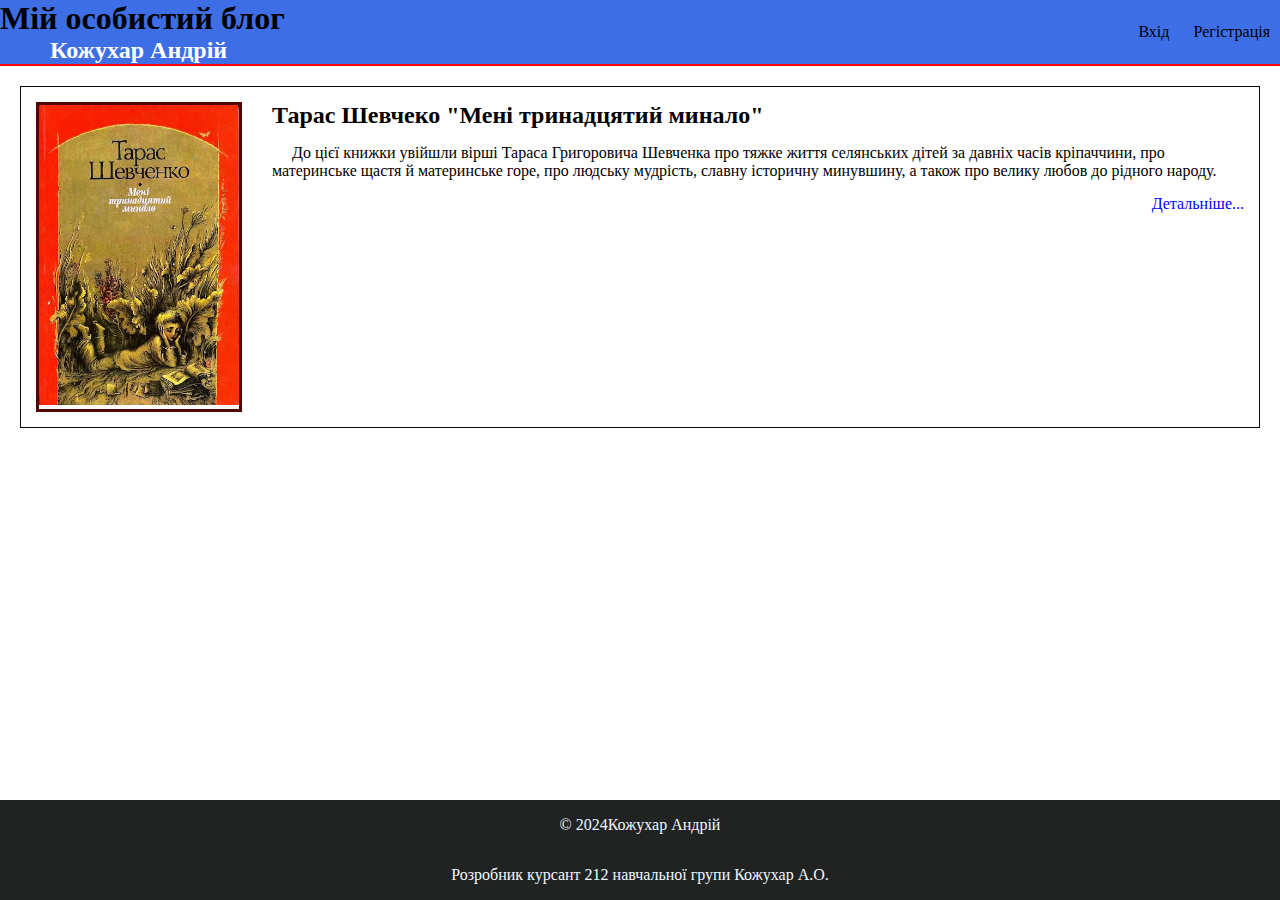
<file: add/index.html>
<!DOCTYPE html>
<html lang="uk">
<head>
    <meta charset="UTF-8">
    <meta name="viewport" content="width=device-width, initial-scale=1.0">
    <title>Мій особистий блог</title>
    <link rel="stylesheet" href="/css/style.css">
    <link rel="shortcut icon" type="image/png" href="/add/photo/favicon-32x32.png"/>
</head>
<body>
    <header>
        <div class="header-main">   
            <div class="header-signature">
                <h1>Мій особистий блог</h1>
                <h2>Кожухар Андрій</h2>
            </div>
            <div class="header-login">
                <a href="login.html" class="login-a">Вхід</a>
                <a href="register.html">Регістрація</a>
            </div>
        </div>   
    </header>


    <!-- body -->

<section class="book">
    <div  class="book-photo">
        <img src="/photo/unnamed.jpg" alt="book-photo"  width="200" height="300">
    </div>
    <div class="description-book">
        <h2>Тарас Шевчеко "Мені тринадцятий минало"</h2>
        <p> &nbsp;&nbsp;&nbsp;&nbsp; До цієї книжки увійшли вірші Тараса Григоровича Шевченка про тяжке життя селянських дітей за давніх часів кріпаччини, про материнське щастя й материнське горе, про людську мудрість, славну історичну минувшину, а також про велику любов до рідного народу.</p>
        <a href="book.html">Детальніше...</a>
    </div>
</section>

<!-- footer -->

<footer>
    <p>&copy; 2024Кожухар Андрій</p>
    <p>Розробник курсант 212 навчальної групи Кожухар А.О.</p>
</footer>
</body>
</html>
</file>
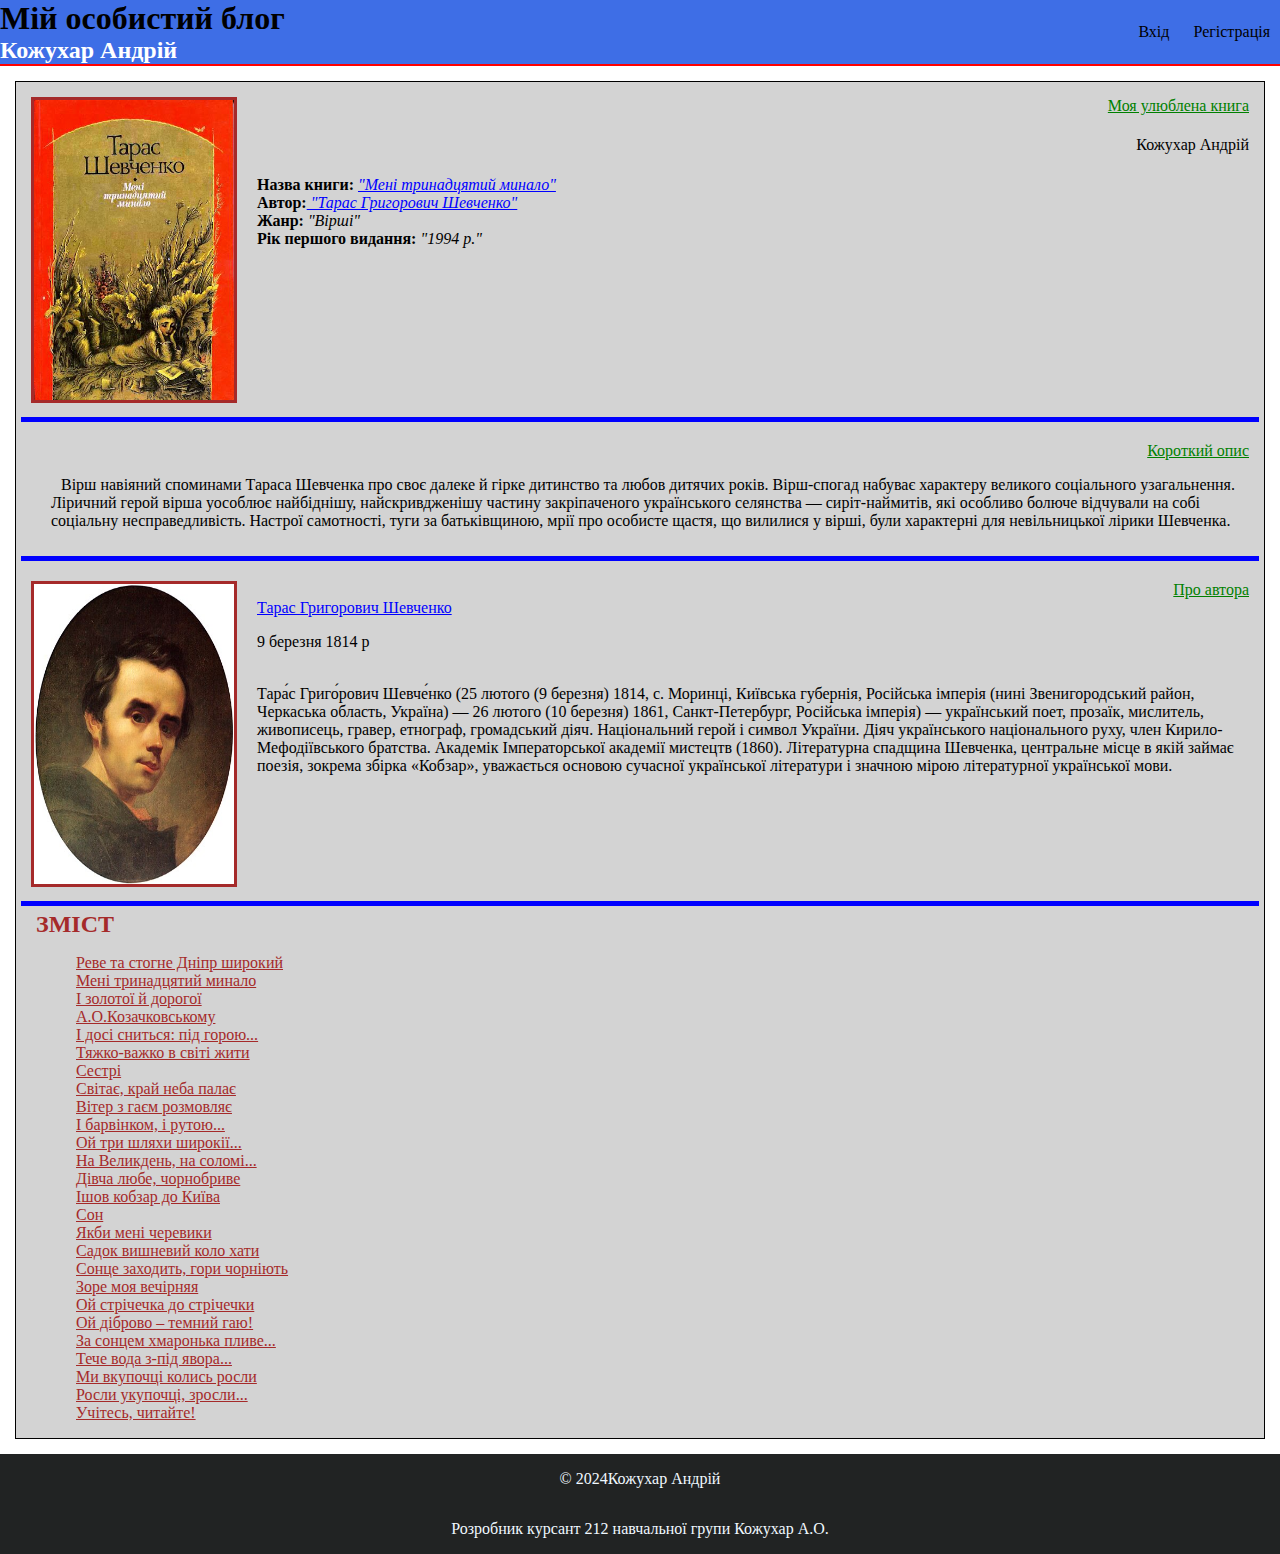
<file: add/book.html>
<!DOCTYPE html>
<html lang="uk">
<head>
    <meta charset="UTF-8">
    <meta name="viewport" content="width=device-width, initial-scale=1.0">
    <title>Мій особистий блог</title>
    <link rel="stylesheet" href="/css/book.css">
    <link rel="shortcut icon" type="image/png" href="/add/photo/favicon-32x32.png"/>
</head>
<body>
    <header>
        <div class="header-main">   
            <div class="header-signature">
                <h1>Мій особистий блог</h1>
                <h2>Кожухар Андрій</h2>
            </div>
            <div class="header-login">
                <a href="login.html" class="login-a">Вхід</a>
                <a href="register.html">Регістрація</a>
            </div>
        </div>   
    </header>
    
    <!-- body -->
<main class="all-platform">
    <section class="book">
        <div  class="book-photo">
            <img src="/photo/unnamed.jpg" alt="book-photo"  width="200" height="300">
        </div>
        <div class="content"> 
            <div class="location-h4">
                
                    <a href="https://chtyvo.org.ua/authors/Shevchenko/Meni_trynadtsiatyi_mynalo_zbirka_vyd_1985/">Моя улюблена книга</a>
                   <h4 class="first-name">Кожухар Андрій</h4>
            </div>
            <div class="description-book">
                <p>
                     <b>Назва книги: </b><a href="https://chtyvo.org.ua/authors/Shevchenko/Meni_trynadtsiatyi_mynalo_zbirka_vyd_1994/"><i> "Мені тринадцятий минало"</i></a>
                    <br>
                    <b>Автор:</b><a href="https://uk.wikipedia.org/wiki/%D0%A8%D0%B5%D0%B2%D1%87%D0%B5%D0%BD%D0%BA%D0%BE_%D0%A2%D0%B0%D1%80%D0%B0%D1%81_%D0%93%D1%80%D0%B8%D0%B3%D0%BE%D1%80%D0%BE%D0%B2%D0%B8%D1%87"><i> "Тарас Григорович Шевченко"</i></a>
                    <br>
                    <b>Жанр: </b><i> "Вірші"</i></a>
                    <br>
                    <b>Рік першого видання: </b><i> "1994 р."</i>
                
                </p>
            </div>
        </div>    
    </section > 

    <section class="book">
        <div class="content"> 
            <div class="location-h4">
                <a href="https://uk.wikipedia.org/wiki/%D0%9C%D0%B5%D0%BD%D1%96_%D1%82%D1%80%D0%B8%D0%BD%D0%B0%D0%B4%D1%86%D1%8F%D1%82%D0%B8%D0%B9_%D0%BC%D0%B8%D0%BD%D0%B0%D0%BB%D0%BE">Короткий опис</a>
         </div>
            <div class="description-book-text">
                <p>Вірш навіяний споминами Тараса Шевченка про своє далеке й гірке дитинство та любов дитячих років. Вірш-спогад набуває характеру великого соціального узагальнення. Ліричний герой вірша уособлює найбіднішу, найскривдженішу частину закріпаченого українського селянства — сиріт-наймитів, які особливо болюче відчували на собі соціальну несправедливість. Настрої самотності, туги за батьківщиною, мрії про особисте щастя, що вилилися у вірші, були характерні для невільницької лірики Шевченка.</p>
            </div>
        </div>    
    </section > 

    <section class="book">
        <div  class="book-photo">
            <img src="/photo/Taras_Shevchenko_selfportrait_oil_1840.jpg" alt="book-photo"  width="200" height="300">
        </div>
        <div class="content"> 
            <div class="location-h4">
                   <a href="https://uk.wikipedia.org/wiki/%D0%A8%D0%B5%D0%B2%D1%87%D0%B5%D0%BD%D0%BA%D0%BE_%D0%A2%D0%B0%D1%80%D0%B0%D1%81_%D0%93%D1%80%D0%B8%D0%B3%D0%BE%D1%80%D0%BE%D0%B2%D0%B8%D1%87">Про автора</a>
            </div>
            <div class="description-book">
                <p class="about-author">
                    <a href="https://uk.wikipedia.org/wiki/%D0%A8%D0%B5%D0%B2%D1%87%D0%B5%D0%BD%D0%BA%D0%BE_%D0%A2%D0%B0%D1%80%D0%B0%D1%81_%D0%93%D1%80%D0%B8%D0%B3%D0%BE%D1%80%D0%BE%D0%B2%D0%B8%D1%87">Тарас Григорович Шевченко</a>
                    <br>
                    <p class="born-author">9 березня 1814 р</p>
                    <br>                
                </p>
                <p>Тара́с Григо́рович Шевче́нко (25 лютого (9 березня) 1814, с. Моринці, Київська губернія, Російська імперія (нині Звенигородський район, Черкаська область, Україна) — 26 лютого (10 березня) 1861, Санкт-Петербург, Російська імперія) — український поет, прозаїк, мислитель, живописець, гравер, етнограф, громадський діяч. Національний герой і символ України. Діяч українського національного руху, член Кирило-Мефодіївського братства. Академік Імператорської академії мистецтв (1860).

                    Літературна спадщина Шевченка, центральне місце в якій займає поезія, зокрема збірка «Кобзар», уважається основою сучасної української літератури і значною мірою літературної української мови.
                    
                    </p>
            </div>
        </div>    
    </section > 
    <h2 class="zmist">ЗМІСT</h2>
    <div class="content-zmist">
        <p >
            <a href="#	1	">	Реве та стогне Дніпр широкий</a><br>
            <a href="#	2	">	Мені тринадцятий минало</a><br>
            <a href="#	3	">	І золотої й дорогої</a><br>
            <a href="#	4	">	А.О.Козачковському</a><br>
            <a href="#	5	">	І досі сниться: під горою...</a><br>
            <a href="#	12	">	Тяжко-важко в світі жити</a><br>
            <a href="#	13	">	Сестрі</a><br>
            <a href="#	14	">	Світає, край неба палає</a><br>
            <a href="#	15	">	Вітер з гаєм розмовляє</a><br>
            <a href="#	16	">	І барвінком, і рутою...</a><br>
            <a href="#	17	">	Ой три шляхи широкії...</a><br>
            <a href="#	18	">	На Великдень, на соломі...</a><br>
            <a href="#	20	">	Дівча любе, чорнобриве</a><br>
            <a href="#	21	">	Ішов кобзар до Київа</a><br>
            <a href="#	22	">	Сон</a><br>
            <a href="#	23	">	Якби мені черевики</a><br>
            <a href="#	29	">	Садок вишневий коло хати</a><br>
            <a href="#	30	">	Сонце заходить,  гори чорніють</a><br>
            <a href="#	31	">	Зоре моя вечірняя</a><br>
            <a href="#	32	">	Ой стрічечка до стрічечки</a><br>
            <a href="#	33	">	Ой діброво – темний гаю!</a><br>
            <a href="#	34	">	Зa сонцем хмаронька пливе...</a><br>
            <a href="#	35	">	Тече вода з-під явора...</a><br>
            <a href="#	36	">	Ми вкупочці колись росли</a><br>
            <a href="#	37	">	Росли укупочці, зросли...</a><br>
            <a href="#	42	">	Учітесь, читайте!</a><br>
        </p>
    </div>
</main>
    <!-- footer -->
   
<footer>
    <p>&copy; 2024Кожухар Андрій</p>
    <p>Розробник курсант 212 навчальної групи Кожухар А.О.</p>
</footer>
    </body>
    </html>
</file>
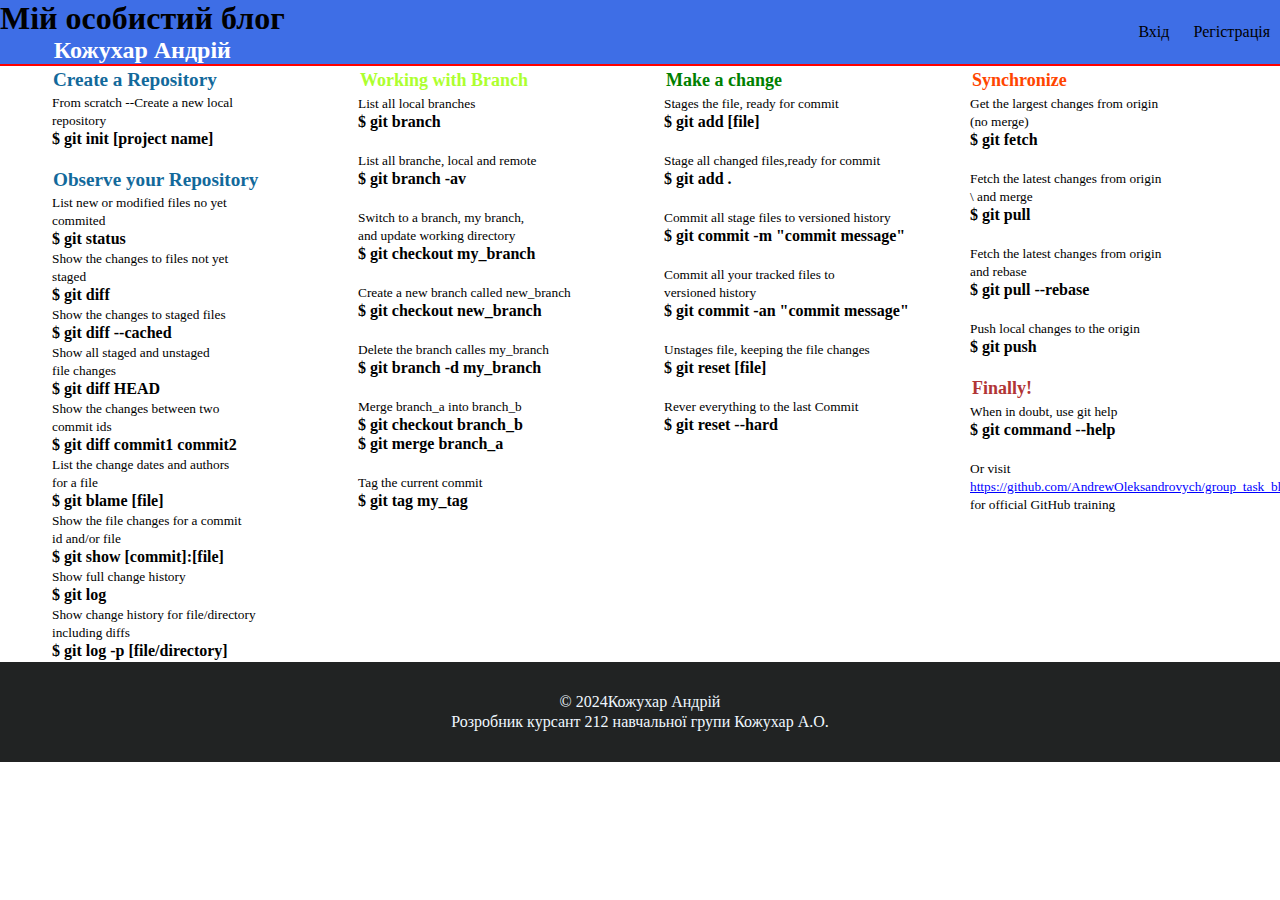
<file: add/commandsGit.html>
<!DOCTYPE html>
<html lang="en">

<head>
    <meta charset="UTF-8">
    <meta name="viewport" content="width=device-width, initial-scale=1.0">
    <title>Git_commands</title>
    <link rel="stylesheet" href="/css/commandsGit.css">
</head>

<body>
        <header>
                <div class="header-main">   
                    <div class="header-signature">
                        <h1>Мій особистий блог</h1>
                        <h2>Кожухар Андрій</h2>
                    </div>
                    <div class="header-login">
                        <a href="login.html" class="login-a">Вхід</a>
                        <a href="register.html">Регістрація</a>
                    </div>
                </div>   
            </header>

    <main>
        <div class="column" id="col1">
            <h1 id="rep">Create a Repository</h1>
            <p><small>From scratch --Create a new local<br>repository </small></p>
            <p><b>$ git init [project name]</b></p>
            <br>
            <h1 id="rep"> Observe your Repository</h1>
            <p><small>List new or modified files no yet<br>
                    commited</small></p>
            <p><b>$ git status</b></p>
            <p><small>Show the changes to files not yet<br>
                    staged</small></p>
            <p><b>$ git diff</b></p>
            <p><small>Show the changes to staged files</small></p>
            <p><b>$ git diff --cached</b></p>
            <p><small>Show all staged and unstaged<br>
                    file changes</small></p>
            <p><b>$ git diff HEAD</b></p>
            <p><small>Show the changes between two<br>
                    commit ids</small></p>
            <p><b>$ git diff commit1 commit2</b></p>
            <p><small>List the change dates and authors<br>
                    for a file</small></p>
            <p><b>$ git blame [file]</b></p>
            <p><small>Show the file changes for a commit<br>
                    id and/or file</small></p>
            <p><b>$ git show [commit]:[file]</b></p>
            <p><small>Show full change history</small></p>
            <p><b>$ git log</b></p>
            <p><small>Show change history for file/directory<br>
                    including diffs</small></p>
            <p><b>$ git log -p [file/directory]</b></p>

        </div>


        <div class="column">
            <h1 id="rep1">Working with Branch</h1>
            <p><small>List all local branches</small></p>
            <p><b>$ git branch</b></p>
            <br>
            <p><small>List all branche, local and remote </small></p>
            <p><b>$ git branch -av</b></p>
            <br>
            <p><small>Switch to a branch, my branch,<br>
                    and update working directory</small></p>
            <p><b>$ git checkout my_branch</b></p>
            <br>
            <p><small>Create a new branch called new_branch </small></p>
            <p><b>$ git checkout new_branch</b></p>
            <br>
            <p><small>Delete the branch calles my_branch </small></p>
            <p><b>$ git branch -d my_branch</b></p>
            <br>
            <p><small>Merge branch_a into branch_b </small></p>
            <p><b>$ git checkout branch_b</b></p>
            <p><b>$ git merge branch_a</b></p>
            <br>
            <p><small>Tag the current commit</small></p>
            <p><b>$ git tag my_tag</b></p>
            <br>
        </div>

<div class="column" id="col3">
            <h1 id="rep3">Make a change</h1>
            <p><small>Stages the file, ready for commit</small></p>
            <p><b>$ git add [file]</b></p>
            <br>
            <p><small>Stage all changed files,ready for commit</small></p>
            <p><b>$ git add .</b></p>
            <br>
            <p><small>Commit all stage files to versioned history</small></p>
            <p><b>$ git commit -m "commit message"</b></p>
            <br>
            <p><small>Commit all your tracked files to<br>
                    versioned history</small></p>
            <p><b>$ git commit -an "commit message"</b></p>
            <br>
            <p><small>Unstages file, keeping the file changes</small></p>
            <p><b>$ git reset [file]</b></p>
            <br>
            <p><small>Rever everything to the last Commit</small></p>
            <p><b>$ git reset --hard</b></p>
            <br>
        </div>
        <div class="column">
            <h1 id="rep4">Synchronize</h1>
            <p><small>Get the largest changes from origin<br>
                    (no merge)</small></p>
            <p><b>$ git fetch</b></p>
            <br>
            <p><small>Fetch the latest changes from origin<br>\
                    and merge</small></p>
            <p><b>$ git pull</b></p>
            <br>
            <p><small>Fetch the latest changes from origin<br>
                    and rebase</small></p>
            <p><b>$ git pull --rebase</b></p>
            <br>
            <p><small>Push local changes to the origin</small></p>
            <p><b>$ git push</b></p>
            <br>
            <h1 id="rep41">Finally!</h1>
            <p><small>When in doubt, use git help</small></p>
            <p><b>$ git command --help</b></p>
            <br>
            <p><small>Or visit <a href="https://github.com/AndrewOleksandrovych/group_task_blog"
                        id="a11">https://github.com/AndrewOleksandrovych/group_task_blog</a><br>
                    for official GitHub training</small>
            </p>
        </div>
    </main>


    <footer>
        <p>&copy; 2024Кожухар Андрій</p>
        <p>Розробник курсант 212 навчальної групи Кожухар А.О.</p>
    </footer>


</body>

</html>
</file>
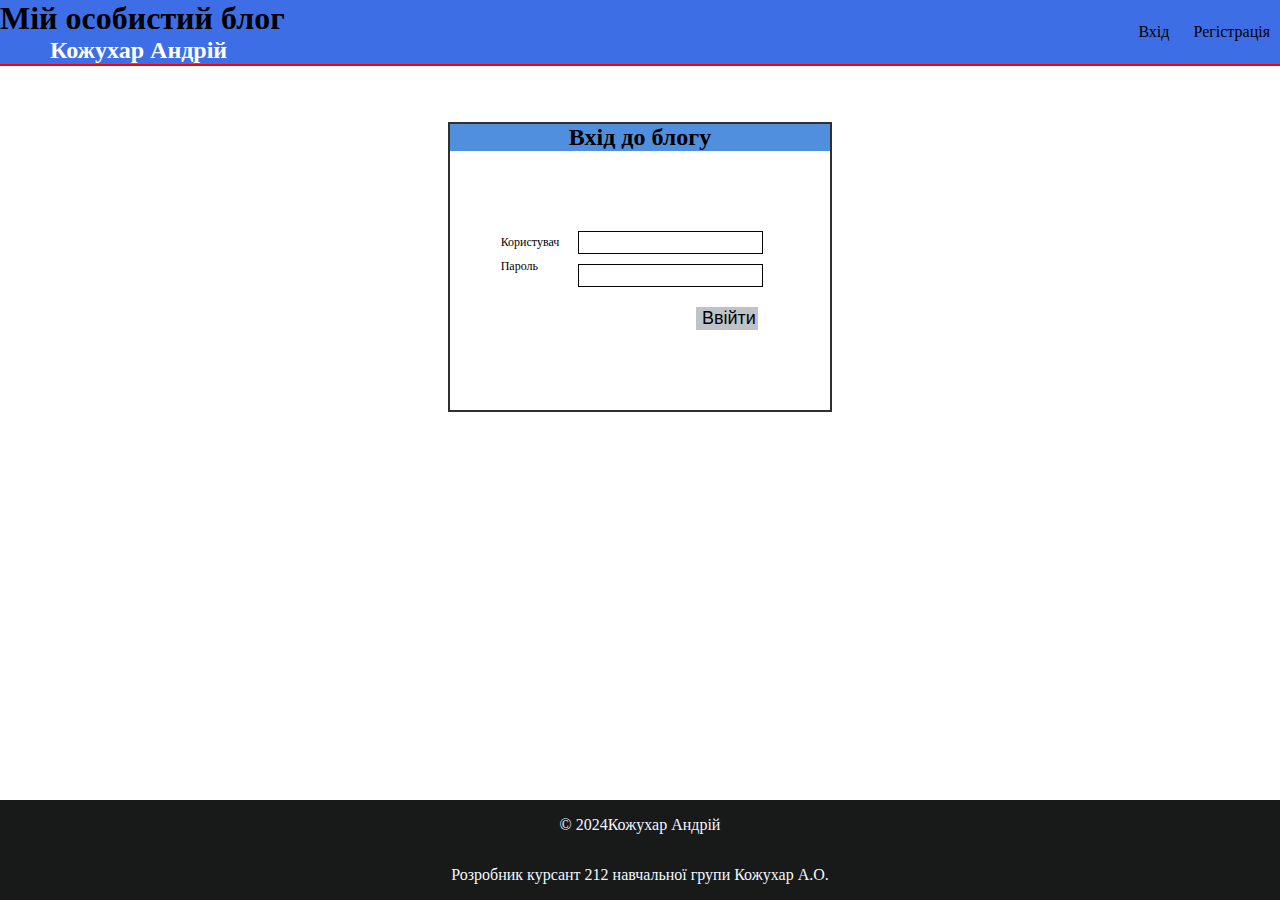
<file: add/login.html>
<!DOCTYPE html>
<html lang="uk">
<head>
    <meta charset="UTF-8">
    <meta name="viewport" content="width=device-width, initial-scale=1.0">
    <title>Мій особистий блог</title>
    <link rel="stylesheet" href="/css/login.css">
    <link rel="shortcut icon" type="image/png" href="/add/photo/favicon-32x32.png"/>
</head>
<body>

    <!-- header -->

    <header>
        <div class="header-main">   
            <div class="header-signature">
                <h1>Мій особистий блог</h1>
                <h2>Кожухар Андрій</h2>
            </div>
            <div class="header-login">
                <a href="login.html" class="login-a">Вхід</a>
                <a href="register.html">Регістрація</a>
            </div>
        </div>   
    </header>

    <!-- body -->

    <section class="container">
         <div class="name-form">
            <h2>Вхід до блогу</h2>
        </div>
        <div class="data-container">
            <div class="name-input">
                 <p>Користувач</p>
                <p>Пароль</p>
            </div>
            <div class="input-container">
                 <input id= "login-field" type="text" name="login" placeholder="">
                <input id= "password-field" type="password" name="password" placeholder="">
                <input id= "button-field" type="button" name="button" placeholder="" value="Ввійти">
            </div>
        </div>
    </section>


    <!-- footer -->

    <footer>
        <p>&copy; 2024Кожухар Андрій</p>
        <p>Розробник курсант 212 навчальної групи Кожухар А.О.</p>
    </footer>
    </body>
    </html>
</file>
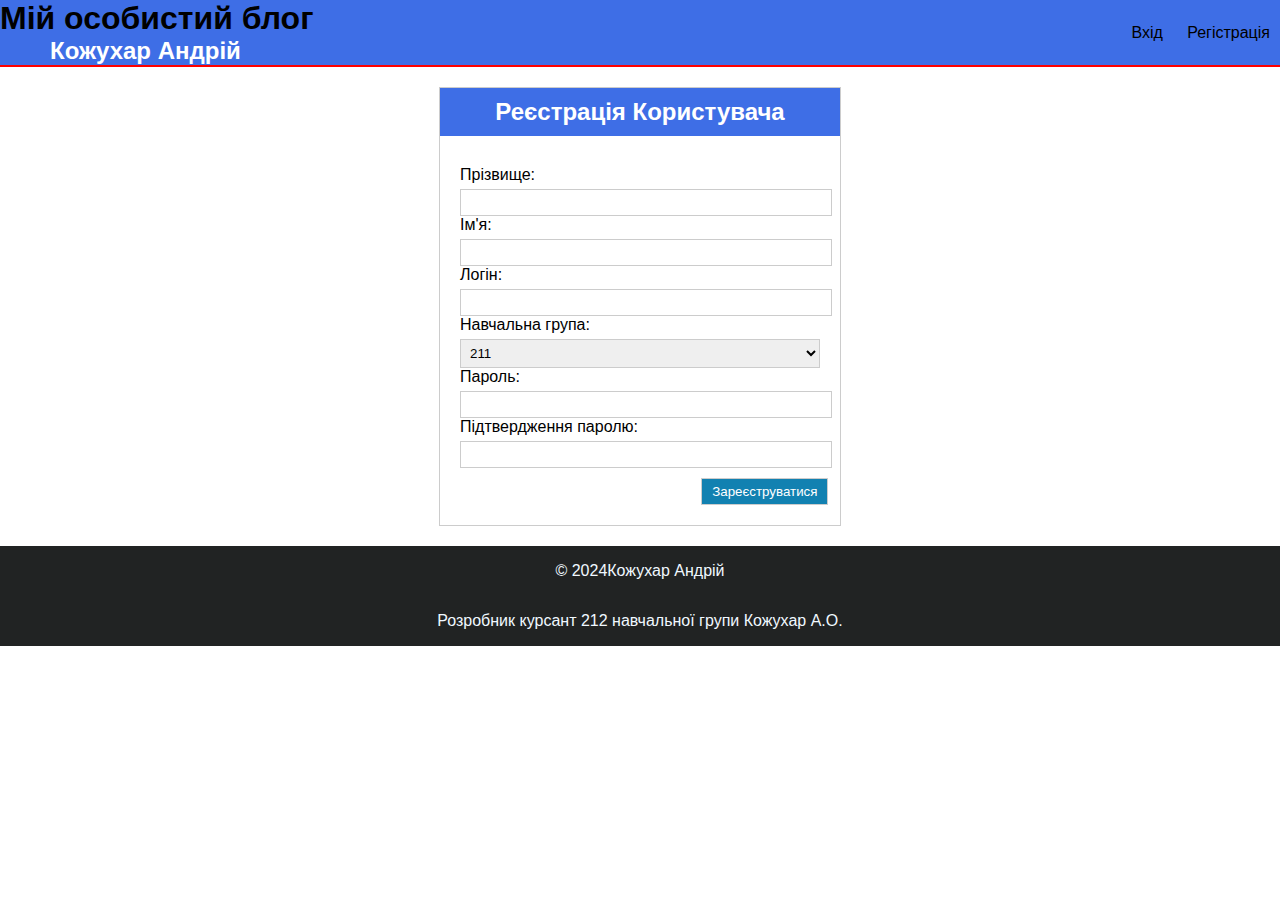
<file: add/register.html>
<!DOCTYPE html>
<html lang="uk">
<head>
    <meta charset="UTF-8">
    <meta name="viewport" content="width=device-width, initial-scale=1.0">
    <title>Мій особистий блог</title>
    <link rel="stylesheet" href="/css/register.css">
    <link rel="shortcut icon" type="image/png" href="/add/photo/favicon-32x32.png"/>
</head>
<body>
    <header>
        <div class="header-main">   
            <div class="header-signature">
                <h1>Мій особистий блог</h1>
                <h2>Кожухар Андрій</h2>
            </div>
            <div class="header-login">
                <a href="login.html" class="login-a">Вхід</a>
                <a href="register.html">Регістрація</a>
            </div>
        </div>   
    </header>

    <!-- body -->
    <body>
        <form action="submit.php" method="post">
            <h2 class="register-h2">Реєстрація Користувача</h2>
            <div class="form-div">
                <label for="surname">Прізвище:</label>
                <input type="text" id="surname" name="surname" required>
                <label for="name">Ім'я:</label>
                <input type="text" id="name" name="name" required>
                <label for="login">Логін:</label>
                <input type="text" id="login" name="login" required>
                <label for="group">Навчальна група:</label>
                 <select id="group" name="group" required>
                    <option value="211">211</option>
                    <option value="212">212</option>
                    <option value="213">213</option>
                    <option value="214">214</option>
                </select>
                <label for="password">Пароль:</label>
               <input type="password" id="password" name="password" required>
                <label for="confirm_password">Підтвердження паролю:</label>
                <input type="password" id="confirm_password" name="confirm_password" required>
                <button type="submit">Зареєструватися</button>
            </div>
        </form>
    <!-- footer -->
    <footer>
        <p>&copy; 2024Кожухар Андрій</p>
        <p>Розробник курсант 212 навчальної групи Кожухар А.О.</p>
    </footer>
    </body>
    </html>
</file>
<file: css/style.css>
header{
    background-color: rgb(62, 110, 230);
    border-bottom: 2px solid red;
}
.header-main{
    display: flex;
    justify-content: space-between;
    align-items: center;
}
.header-signature h1{
    margin: 0;
}
.header-signature h2{
    margin: 0;
    color: white;
    margin-left: 50px;
}
.header-login a{
    margin: 0 10px;
    text-decoration: none;
    color: black;
}

/* body */

body{   
    margin: 0;
}
.book{
    border: 1px solid rgb(8, 8, 8);
    background-color: rgb(255, 255, 255);
    margin: 20px;
    display: flex;
    box-sizing: border-box;

}
.book-photo{
    border: 3px solid rgb(83, 5, 5);
    margin: 15px;
}
.description-book h2{
    margin: 15px;
    display: block;
}
.description-book p{
    margin: 15px;
}
.description-book a{
    float: right; 
    margin-right: 15px;
    color: blue;
    text-decoration: none;
}

/* footer */

footer {
    display: grid;
    place-content: center;
    background-color: #212323;
    text-align: center;
    position: absolute;
    color: aliceblue;
    bottom: 0;
    width: 100%;
    height: 100px;
  }
</file>
<file: css/book.css>
header{
    background-color: rgb(62, 110, 230);
    border-bottom: 2px solid red;
}
.header-main{
    display: flex;
    justify-content: space-between;
    align-items: center;
}
.header-signature h1{
    margin: 0;
}
.header-signature h2{
    margin: 0;
    color: white;
}
.header-login a{
    margin: 0 10px;
    text-decoration: none;
    color: black;
}

/* body */

body{
    margin: 0;
}
.all-platform{
 border: 1px solid black;
 margin: 15px;
 display: flex;
 flex-direction:column;
 background-color:lightgray;
}
img{
    border: 3px solid brown;
}
.book{
    margin: 5px;
    padding: 10px;
    display: flex;
    border-bottom:5px solid blue;

}
.content{
    width: 100%;
}
.description-book a{
 color: blue;
}
.description-book p{
    margin-left: 20px;
    margin-top: 0;
}

.location-h4 {
    text-align: right;
}


.my-favorite-book{
    text-decoration: underline;
    color: green;
    tab-size: 12px;
}
.first-name{
    tab-size: 12px;
    font-weight: 100;
}

.description-book-text{
    text-indent: 10px;
    margin-left:20px;

}
.location-h4 a{
  text-size-adjust: 12px;
  color: green;
  margin: 0;
}

.born-author {
    margin-left:0 20px;
    margin-bottom: 0;
}
.zmist{
    margin: 0 20px;
    color: brown;
}
a:hover{
    color: #da3e84; 
    text-decoration: none;
  }
.content-zmist p{
    margin-left: 60px;   
}
.content-zmist a:hover{
    color: #861091; 
    text-decoration: none;
  }
.content-zmist a{
    color: brown;
}
/* footer */

footer {
    display: grid;
    place-content: center;
    background-color: #212323;
    text-align: center;
    color: aliceblue;
    bottom: 0;
    width: 100%;
    height: 100px;
  }
</file>
<file: css/commandsGit.css>
body{
    margin: 0;
}
header{
    background-color: rgb(62, 110, 230);
    border-bottom: 2px solid red;
}
.header-main{
    display: flex;
    justify-content: space-between;
    align-items: center;
}
.header-signature h1{
    margin: 0;
}
.header-signature h2{
    margin: 0;
    color: white;
    text-align: center;
}
.header-login a{
    margin: 0 10px;
    text-decoration: none;
    color: black;
}

/* body */

main {
    margin: 0;
    padding: 0;
    display: flex;
    flex-wrap: wrap;
}

.column {
    width: 20%;
    box-sizing: border-box;
    border: 1px solid transparent;
    margin-left: 50px;
}

#rep {
    color: rgb(18, 105, 155);
    font-size: larger;
    margin: 2px;
}

#rep1 {
    color: greenyellow;
    font-size: large;
    margin: 3px;
}

#rep3 {
    color: green;
    font-size: large;
    margin: 3px;
}

#rep4 {
    color: orangered;
    font-size: large;
    margin: 3px;
}

#rep41 {
    color: rgb(177, 53, 53);
    font-size: large;
    margin: 3px;
}

#a11 {
    color: blue;
}

p {
    margin: 1px;
}




footer {
    display: grid;
    place-content: center;
    background-color: #212323;
    text-align: center;
    color: aliceblue;
    bottom: 0;
    width: 100%;
    height: 100px;
  }
</file>
<file: css/login.css>
header{
    background-color: rgb(62, 110, 230);
    border-bottom: 2px solid red;
}
.header-main{
    display: flex;
    justify-content: space-between;
    align-items: center;
}
.header-signature h1{
    margin: 0;
}
.header-signature h2{
    margin: 0;
    margin-left: 50px;
    color: white;
}
.header-login a{
    margin: 0 10px;
    text-decoration: none;
    color: black;
}

/* body */

body{
    margin: 0;
}
.container{
     border: 2px solid rgb(49, 48, 48);
     margin: 56px 35%;
     padding: 0 px;
     gap: grid;
     place-content: center;
}
.name-form h2{
    background-color: rgb(80, 143, 221);
    margin: 0 0 20px 0;
    text-align: center;
}
.data-container{
    display: flex;
    place-content: center;
    gap: 15p;
    margin: 75px 10px 40px 10px;
    
  }
.name-input p{
    font-size: large;
    margin: 9px;
    font-size: 12px;
}


#login-field, #password-field {
    padding: 3px;
    text-align: center;
}
#login-field, #password-field, #button-submit {
    border: 1px solid rgb(5, 5, 5);
    margin: 5px;
    margin-right: 25px;
    margin-left: 10px;
    display: flex;
}
#login-field, #password-field {
    padding: 3px;
    text-align: center;
}
.input-container{
    display: grid;
    margin: 0 0 40px 0;
  
  }
  #password-field {
    margin-bottom: 20px;
  }
  #button-field {
    width: 62px;
    border: #060606;
    font-size: large;
    background-color: rgb(189, 195, 201);
    margin-left: 58%;
}
#button-field:active{
    color: #703c1b;
}


/* footer */

footer {
    display: grid;
    place-content: center;
    background-color: #181919;
    text-align: center;
    color: aliceblue;
    bottom: 0;
    position: absolute;
    width: 100%;
    height: 100px;
  }
</file>
<file: css/register.css>
header{
    background-color: rgb(62, 110, 230);
    border-bottom: 2px solid red;
}
.header-main{
    display: flex;
    justify-content: space-between;
    align-items: center;
}
.header-signature h1{
    margin: 0;
}
.header-signature h2{
    margin: 0;
    color: white;
    margin-left: 50px;

}
.header-login a{
    margin: 0 10px;
    text-decoration: none;
    color: black;
}

/* body */
body {
    font-family: Arial, sans-serif;
    margin: 0;
}

.register-h2{  
    padding: 10px;
    text-align: center;
    background-color: rgb(62, 110, 230);
    margin: 0 0 20px 0;
    color: #ffffff;

}

form {
    width: 400px;
    margin: 20px auto;
    border: 1px solid #ccc;
    /* padding: 0 20px 20px 20px; */
}
.form-div{
    margin: 10px;
    padding: 10px;
}

label {
    display: block;
    margin-bottom: 5px;
}

input, select {
    display: flex;
    width: 100%;
    padding: 5px;
    border: 1px solid #ccc;
}

button {
    margin-top: 10px;
    padding: 5px 10px;
    border: 1px solid #ccc;
    background-color: #1281b1;
    color: #fff;
    cursor: pointer;
   margin-left: 67%;
}

button:active{
    background-color: rgb(0, 10, 10);
}


/* footer */
footer {
    display: grid;
    place-content: center;
    background-color: #212323;
    text-align: center;
    color: aliceblue;
    bottom: 0;
    width: 100%;
    height: 100px;
  }
</file>
